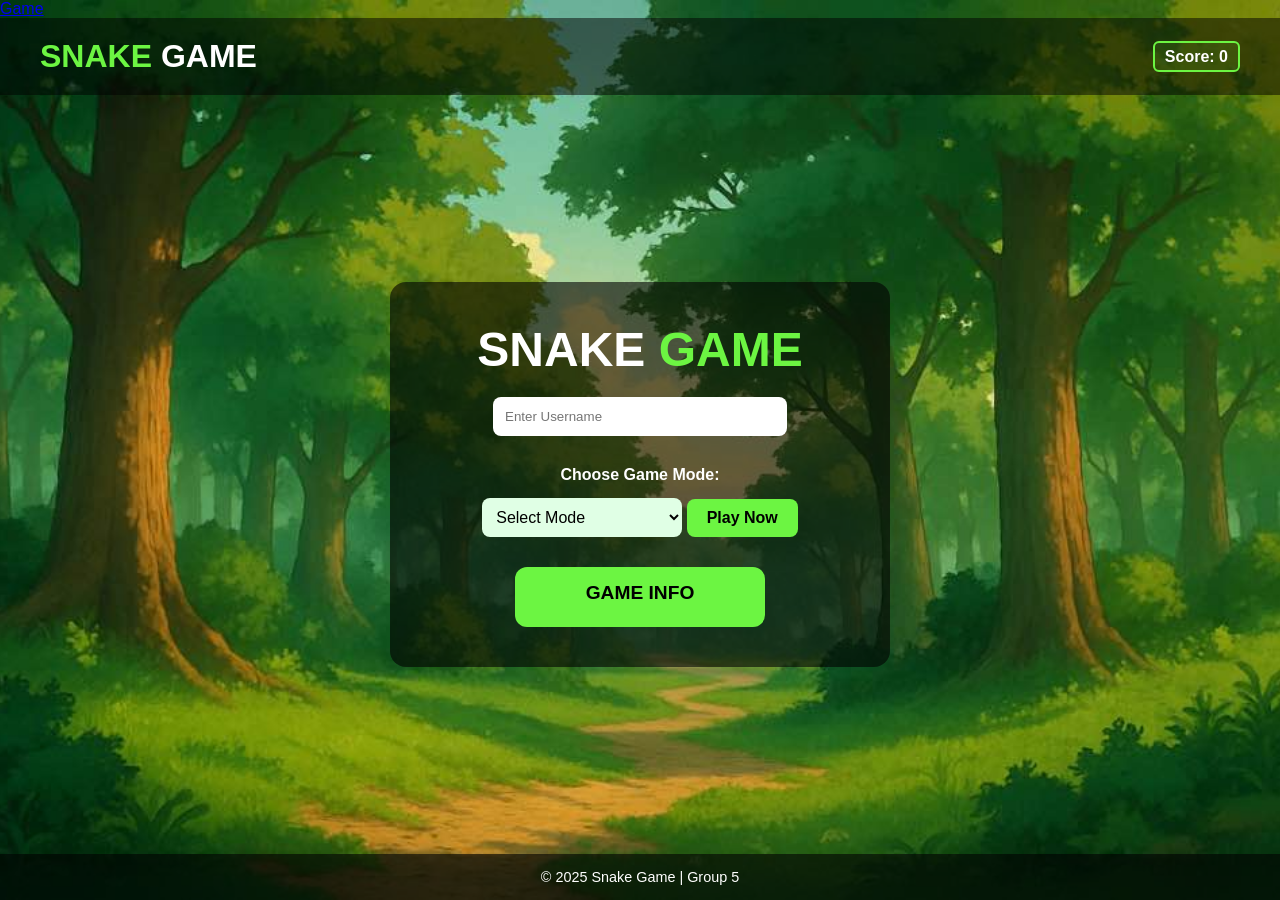
<file: index.html>
<!DOCTYPE html>
<html lang="en">
<head>
  <meta charset="UTF-8" />
  <meta name="viewport" content="width=device-width, initial-scale=1.0"/>
  <title>Snake Game</title>
  <a href = game.html>Game</a>
  <link rel="stylesheet" href="landingPageStyle.css" />
</head>
<body>
  <header>
    <div class="logo">snake <span>game</span></div>
    <nav>
      <ul>
        <li><a href="#" id="score-link">Score: <span id="highscore">0</span></a></li>
      </ul>
    </nav>
  </header>

  <main>
    <section class="intro">
      <h1>snake <span>game</span></h1>
      <p id="greeting"></p> <!-- This is where the greeting will show -->
      <form id="usernameForm">
        <input type="text" id="username" name="username" placeholder="Enter Username" required pattern="[A-Za-z0-9]+" />
      
        <label for="gameMode">Choose Game Mode:</label>
        <select id="gameMode" name="gameMode" required>
          <option value="" disabled selected>Select Mode</option>
          <option value="easy">Easy</option>
          <option value="medium">Medium</option>
          <option value="hard">Hard</option>
        </select>
      
        <button type="submit">Play Now</button>
      </form>
      

      <div class="game-info-container">
        <div class="game-info">
          <span>GAME INFO</span>
          <div class="game-details">
            <ul>
              <li> 🎮 How to Play: Use arrow keys to move the snake.</li>
              <li> 🍎 Scoring: 1 Apple = 1 Point</li>
              <li> ❌ Game Over: The game will end once the snake hits a corner or it's own body.</li>
              <li> 🐍 Objective: Achieve the Highest Score Possible.</li>
            </ul>
          </div>
        </div>
      </div>
    </section>
  </main>

  <footer>
    <p>&copy; 2025 Snake Game | Group 5</p>
  </footer>

  <script src="landingPage.js"></script> <!-- Ensure this JS file is linked properly -->
</body>
</html>

    </body>
</html>
</file>
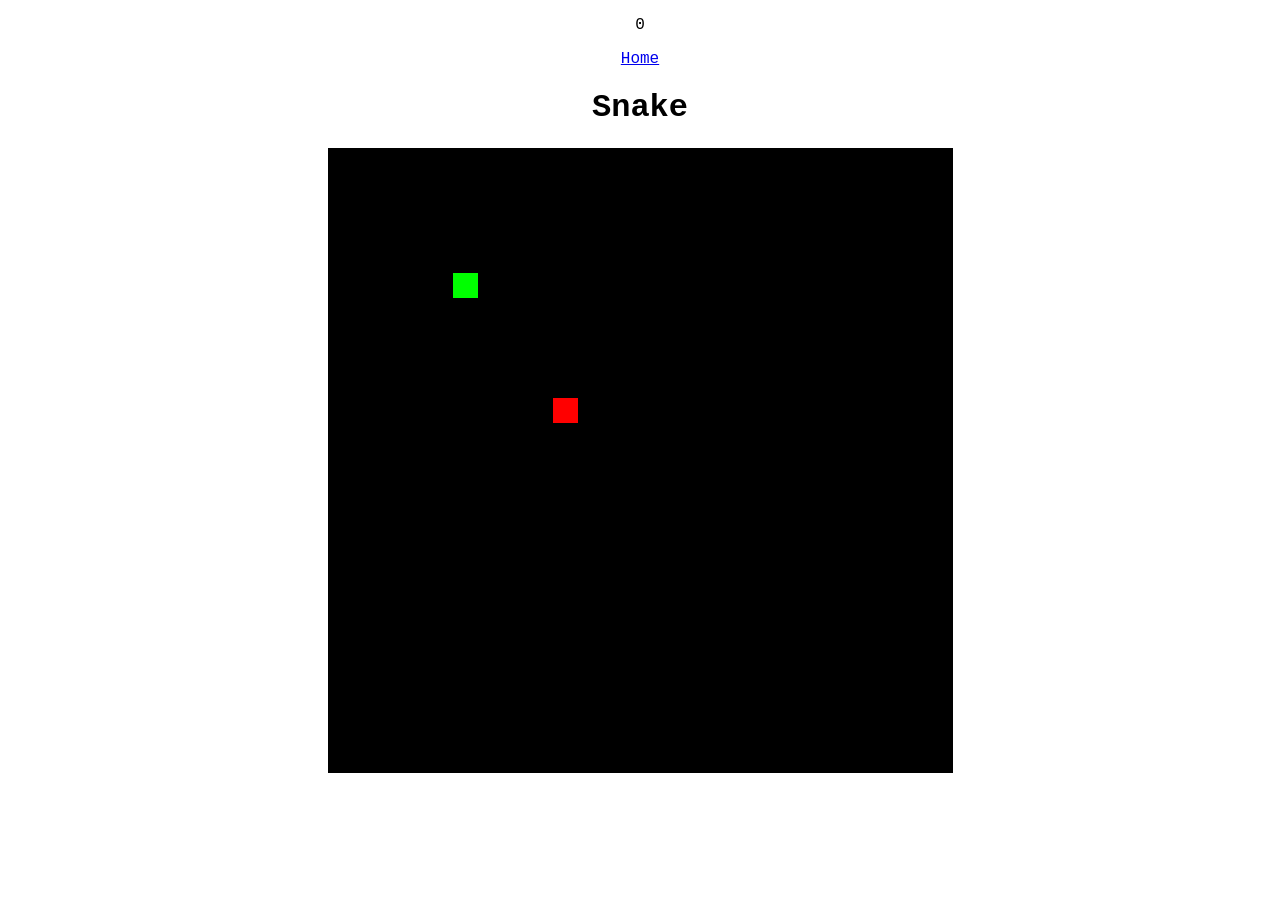
<file: game.html>
<!DOCTYPE html>
<html>
    <head>
        <meta charset="UTF-8">
        <meta name="viewport", content="width=device-width, initial-scale=1.0">
        <title>Snake</title> 
        <p id="highscore">Score: </p>
        <link rel="stylesheet" href="style.css">
        <script src="script.js"></script>

        <a href = index.html>Home</a>
    </head>

    <body>
        <h1>Snake</h1>
        <canvas id="board"></canvas>

    </body>
</html>
</file>
<file: landingPageStyle.css>
* {
  margin: 0;
  padding: 0;
  box-sizing: border-box;
}

body {
  font-family: 'Verdana', sans-serif;
  color: #fff;
  background: url('gubat.png') no-repeat center center fixed;
  background-size: cover;
  min-height: 100vh;
  display: flex;
  flex-direction: column;
}

header {
  display: flex;
  justify-content: space-between;
  align-items: center;
  padding: 20px 40px;
  background: rgba(0, 0, 0, 0.5);
}

.logo {
  font-size: 2rem;
  font-weight: bold;
  color: #6cf542;
  text-transform: uppercase;
}

.logo span {
  color: #ffffff;
}

nav ul {
  list-style: none;
  display: flex;
  gap: 25px;
}

nav a {
  color: white;
  text-decoration: none;
  font-weight: bold;
  position: relative;
}

nav a:hover {
  color: #6cf542;
}

.dropdown {
  position: relative;
}

.dropdown-content {
  display: none;
  position: absolute;
  top: 30px;
  left: 0;
  background-color: #222;
  padding: 10px 15px;
  border-radius: 8px;
  width: 250px;
  z-index: 1;
}

.dropdown:hover .dropdown-content {
  display: block;
}

.dropdown-content ul {
  padding-left: 20px;
  margin-bottom: 10px;
}

.dropdown-content p {
  margin-bottom: 8px;
}

#score-link {
  border: 2px solid #6cf542;
  padding: 5px 10px;
  border-radius: 6px;
  background-color: rgba(108, 245, 66, 0.1);
}

main {
  flex: 1;
  display: flex;
  justify-content: center;
  align-items: center;
  text-align: center;
  padding: 40px;
}

.intro {
  background-color: rgba(0, 0, 0, 0.6);
  padding: 40px;
  border-radius: 16px;
  max-width: 500px;
  width: 100%;
}

.intro h1 {
  font-size: 3rem;
  margin-bottom: 20px;
  text-transform: uppercase;
}

.intro h1 span {
  color: #6cf542;
}

.intro p {
  font-size: 1.2rem;
  margin-bottom: 20px;
}

form input {
  padding: 12px;
  width: 70%;
  border: none;
  border-radius: 8px;
  margin-bottom: 10px;
}

form button {
  padding: 12px 24px;
  background: #6cf542;
  color: black;
  font-weight: bold;
  border: none;
  border-radius: 8px;
  cursor: pointer;
}

form button:hover {
  background: #58e235;
}

footer {
  text-align: center;
  padding: 15px;
  background-color: rgba(0, 0, 0, 0.6);
  font-size: 0.9rem;
}

.game-info-container {
  margin-top: 30px;
  display: flex;
  justify-content: center;
}

.game-info {
  position: relative;
  width: 250px;
  height: 60px;
  background-color: #6cf542;
  color: black;
  font-weight: bold;
  border-radius: 12px;
  text-align: center;
  padding: 15px;
  transition: all 0.3s ease-in-out;
  cursor: pointer;
  overflow: hidden;
  font-size: 1.2rem;
  z-index: 1;
}

.game-info span {
  position: relative;
  z-index: 2;
}

.game-info:hover {
  height: 250px;
  width: 300px;
  background-color: #58e235;
}

.game-details {
  opacity: 0;
  transition: opacity 0.3s ease-in-out;
  margin-top: 20px;
  font-size: 0.95rem;
  z-index: 1;
  color: #000;
}

.game-info:hover .game-details {
  opacity: 1;
}

.game-details ul {
  margin-left: 20px;
  text-align: left;
}

#score-link {
  border: 2px solid #6cf542;
  padding: 5px 10px;
  border-radius: 6px;
  background-color: rgba(108, 245, 66, 0.1);
}

form select {
  margin-top: 10px;
  padding: 10px;
  font-size: 1rem;
  border: none;
  border-radius: 8px;
  background-color: #e0ffe5;
  width: 200px;
  cursor: pointer;
}

form label {
  margin-top: 20px;
  display: block;
  font-weight: bold;
  color: #fff;
}

form button {
  margin-top: 15px;
  padding: 10px 20px;
  font-size: 1rem;
  border-radius: 8px;
  border: none;
  background-color: #6cf542;
  color: black;
  font-weight: bold;
  cursor: pointer;
  transition: background-color 0.3s ease;
}

form button:hover {
  background-color: #58e235;
}
</file>
<file: style.css>
body {
    font-family: 'Courier New', Courier, monospace;
    text-align: center;
}
</file>
